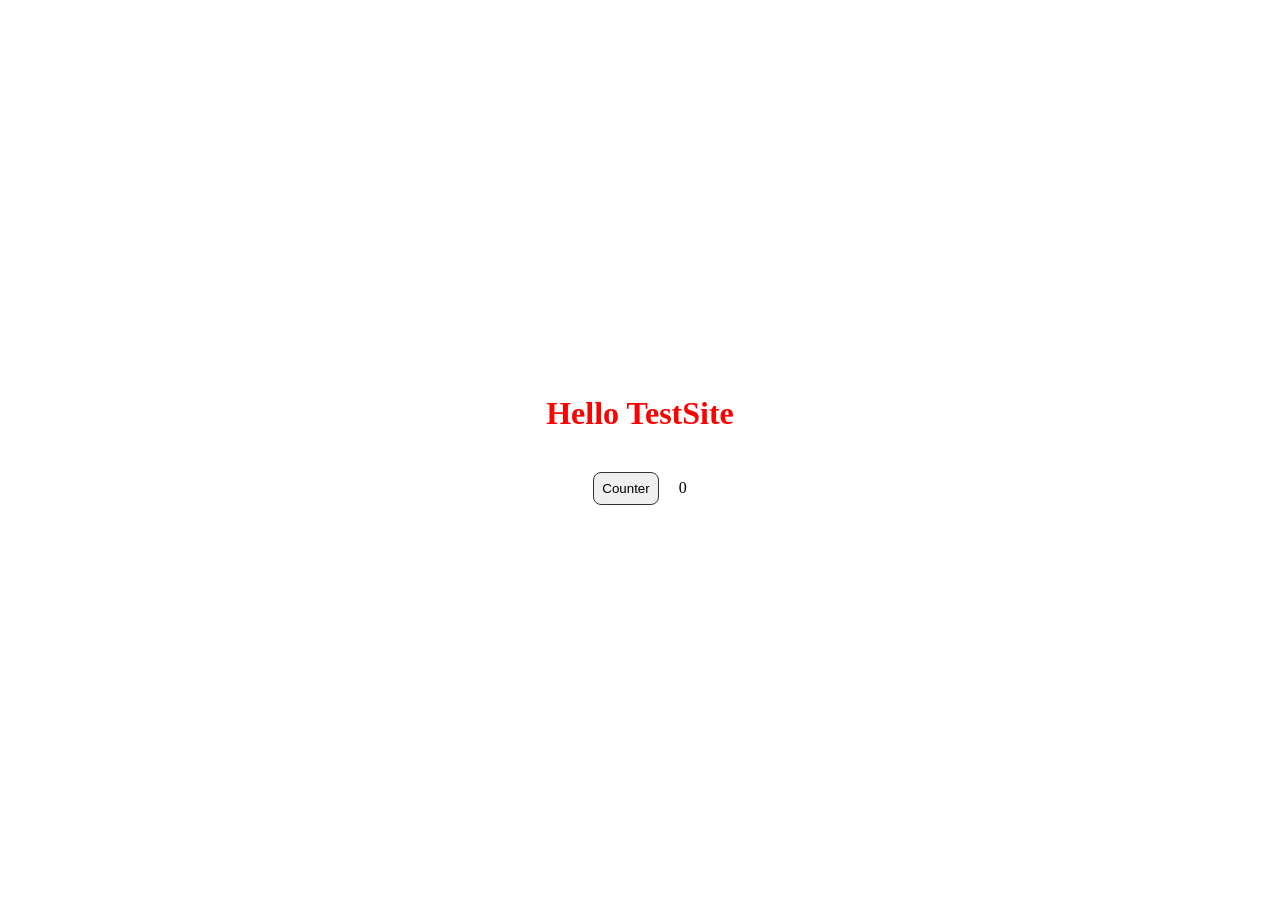
<file: index.html>
<!DOCTYPE html>
<html lang="en">
<head>
    <meta charset="UTF-8">
    <meta name="viewport" content="width=device-width, initial-scale=1.0">
    <title>Test Site</title>
    <link rel="stylesheet" href="style.css">
</head>
<body>
    <h1>Hello TestSite</h1>
    <div>
        <button>Counter</button>
        <span></span>
    </div>

    <script src="script.js"></script>
</body>
</html>
</file>
<file: style.css>
* {
    margin: 0;
    padding: 0;
}

body {
    height: 100vh;
    width: 100vw;
    display: flex;
    flex-direction: column;
    align-items: center;
    justify-content: center;
}

h1 {
    color: red;
    margin-bottom: 40px;
}

button {
    padding: 8px;
    cursor: pointer;
    border-radius: 8px;
    border: 1px solid #333;
    margin-right: 16px;
}
</file>
